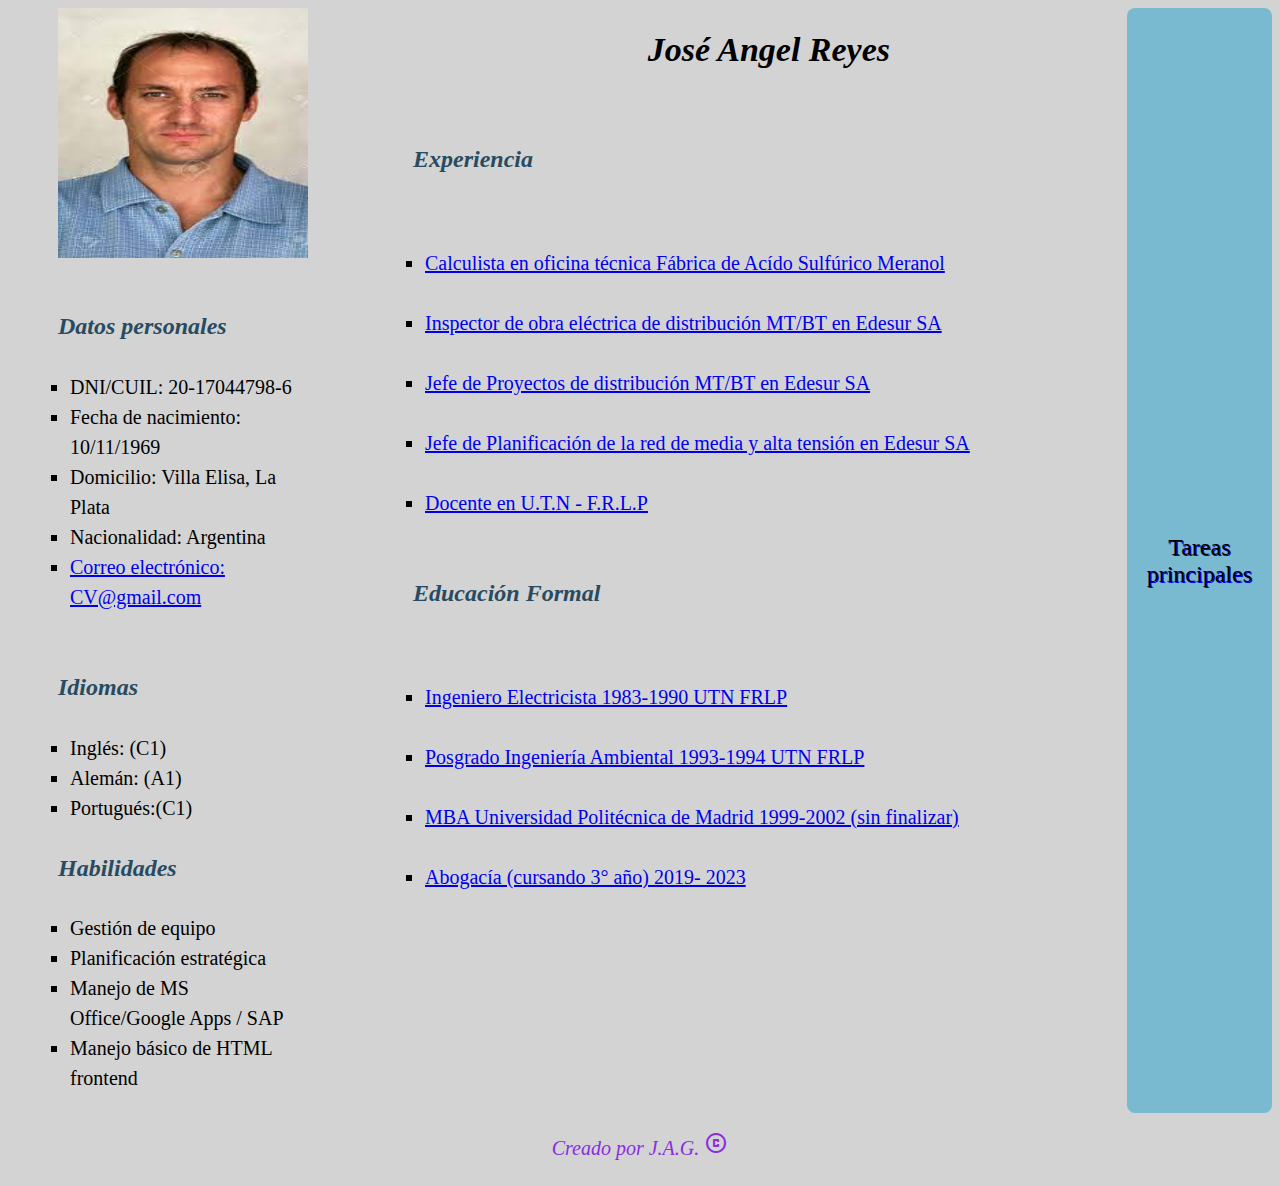
<file: docs/index.html>
<!DOCTYPE html>
<html lang="es">
<head>
    <meta charset="UTF-8">
    <meta http-equiv="X-UA-Compatible" content="IE=edge">
    <meta name="viewport" content="width=device-width, initial-scale=1.0">
    <title>Curriculum Vitae</title>
    
<link rel= "stylesheet" href="estilos.css">

<link rel="stylesheet" href="https://fonts.googleapis.com/css2?family=Material+Symbols+Outlined:opsz,wght,FILL,GRAD@48,400,0,0" />

</head>

<body>

<!-- columna izquierda--> 

<nav class="navbar navbar-default">
   
<div class="wrapper">

<div id="columns">                   <!--defino la clase columnas-->
 
<div id ="left">                     <!--Es la división izquierda-->

<div class= "img"> <img src="foto1.jpg" width="250px" height="250px"> <br>

</div>
   
<h4 class="uno"> Datos personales </h4>

<ul>
    <li >DNI/CUIL: 20-17044798-6</li>
    <li >Fecha de nacimiento: 10/11/1969</li>
    <li >Domicilio: Villa Elisa, La Plata</li>
    <li >Nacionalidad: Argentina</li>
    <li > <a href="mailto:josecapacitaciondocente@gmail.com"> Correo electrónico:  CV@gmail.com</a> </li><br>
</ul>

<h4 class="uno"> Idiomas</h4>

<ul>
    <li>Inglés: (C1)</li>
    <li>Alemán: (A1)</li>
    <li>Portugués:(C1)</li>
</ul>

<h4 class="uno"> Habilidades</h4>
<ul>
    <li>Gestión de equipo</li>
    <li>Planificación estratégica</li>
    <li>Manejo de MS Office/Google Apps / SAP </li>
    <li>Manejo básico de HTML frontend </li>
</ul>

</div>  <!--cierro la división izquierda, queda v1 y columns-->

<!-- columna derecha--> 
                                                
<div id ="right">        <!--Abro la columna derecha-->

<h1 class=" dos">José Angel Reyes</h1><br>

<h4 class="uno"> Experiencia</h4><br>

<ul>
    <li> <a href= "https://meranol.com.ar/" target = "_blank"> Calculista en oficina técnica Fábrica de Acído Sulfúrico Meranol</li></a><br>
 
    <li><a href="https://www.edesur.com.ar/acerca-de-edesur/"target="_blank">Inspector de obra eléctrica de distribución MT/BT en Edesur SA</li></a><br>

    <li><a href="https://www.edesur.com.ar/acerca-de-edesur/" target="_blank">Jefe de Proyectos de distribución MT/BT en Edesur SA</li></a><br>

    <li><a href= "https://www.edesur.com.ar/acerca-de-edesur/ " target="_blank">Jefe de Planificación de la red de media y alta tensión en Edesur SA </li></a><br>

    <li><a href="https://www.frlp.utn.edu.ar/" target="_blank"> Docente en U.T.N - F.R.L.P </li></a><br>
</ul>


<h4 class="uno"> Educación Formal</h4>
<br>
<ul>
    <li> <a href="https://www.frlp.utn.edu.ar/" target="_blank"> Ingeniero Electricista 1983-1990 UTN FRLP </li></a><br>

    <li> <a href="https://www.frlp.utn.edu.ar/" target="_blank"> Posgrado Ingeniería Ambiental 1993-1994 UTN FRLP </li></a><br>

    <li> <a href="https://www.upm.es/" target="_blank">MBA Universidad Politécnica de Madrid 1999-2002 (sin finalizar) </li></a><br>

    <li> <a href="https://www.jursoc.unlp.edu.ar/" target="_blank"> Abogacía (cursando 3° año) 2019- 2023 </li></a><br>
</ul>
</div>

<button id="myBtn">Tareas principales</button>   <!--Creo el boton y le asigno una id -->

</div>                      <!--cierro columna derecha-->

<!--Agrego la funcionalidad button-->

<div id="myModal" class="modal">                  <!-- Genero un espacio con un id y una clase-->
                            
<div class="modal-content">                       <!-- le indico cual es el contenido-->
                            
<span class="close">&times;</span>
                            
<h2>Meranol</h2>
                            
<ul>
    <li class="tres"  >Dimensionamiento de cañerías de vapor, aire comprimido y conducción de azufre líquido</li><br>
    <li class="tres" >Dimensionamiento de torre de absorción</li><br>
    <li class="tres" >Asistencia técnica en paradas de planta programadas</li><br>
</ul>
                            
<h2>Edesur S.A</h2>
                            
<ul >
    <li class="tres" >Inspeccion de obras de distribución en media y baja tensión</li><br>
    <li class="tres" >Reingeniería del departamento de "Proyectos - Obras - Almacén y Medidores"</li><br>
    <li class="tres" >Jefatura de Proyectos de distribución en media y baja tensión</li><br>
    <li class="tres" >Implementación y upgrade de SAP para el módulo distribución MT/BT</li><br>
    <li class="tres" >Planificación de la red de media y alta tensión</li><br>
</ul>
                            
<h2>Univesidad Tecnológica Nacional FRLP</h2>
                            
<ul >
    <li class="tres"  >Docente en la asignatura: Proyecto y Diseño de Instalaciones Eléctricas</li>
    <li class="tres"  >Docente en la asignatura: Mantenimiento y Montaje Electromecánico</li><br>
</ul>
                            
<h2>Habilidades comunes adquiridas</h2>
                            
<ul>
    <li class="tres" >Trabajo en equipo para la planificacion y ejecución de tareas</li><br>
    <li class="tres" >Coodinación con otras áreas internas y proveedores externos</li><br>
</ul>
</div>
</div> <!--cierro button-->

<script src="funcionesJS.js"></script>        <!-- llamo al archivo JS donde se definen las funciones-->
<br>



<footer>
    <div class = "footer">

        Creado por J.A.G.   
       
    <span class="material-symbols-outlined">
            copyright
    </span>
    
</div> 

</footer><br>

</nav>  

</div>

</div>    

</body>
</html>
</file>
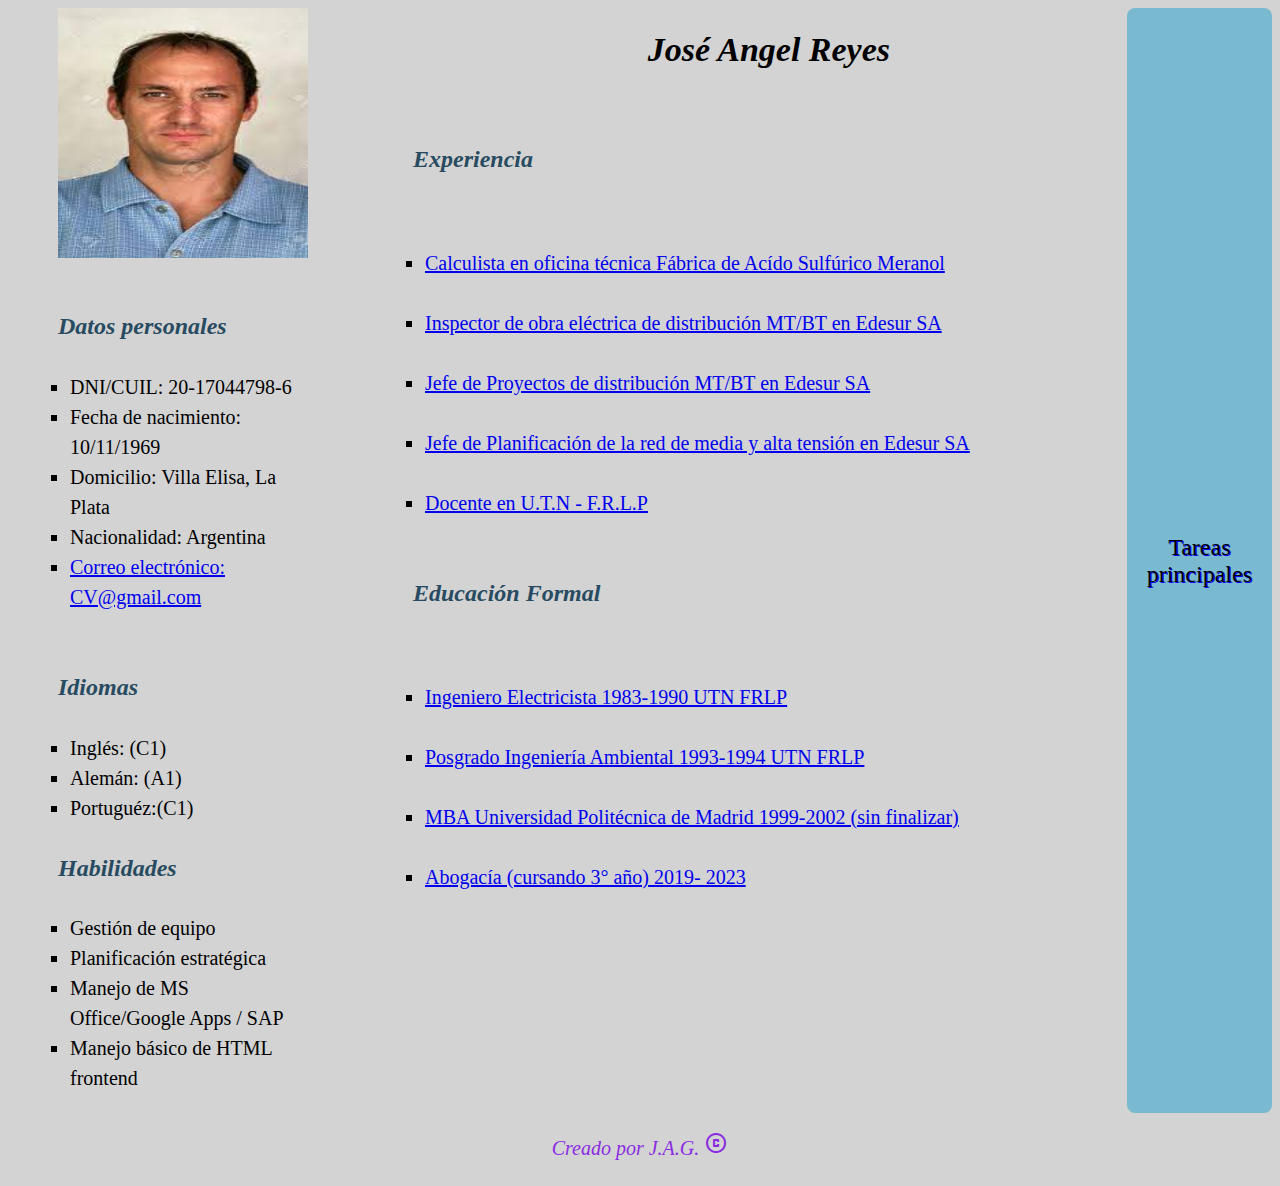
<file: CV.html>
<!DOCTYPE html>
<html lang="es">
<head>
    <meta charset="UTF-8">
    <meta http-equiv="X-UA-Compatible" content="IE=edge">
    <meta name="viewport" content="width=device-width, initial-scale=1.0">
    <title>Curriculum Vitae</title>
    
<link rel= "stylesheet" href="estilos.css">

<link rel="stylesheet" href="https://fonts.googleapis.com/css2?family=Material+Symbols+Outlined:opsz,wght,FILL,GRAD@48,400,0,0" />

</head>

<body>

<!-- columna izquierda--> 

<nav class="navbar navbar-default">
   
<div class="wrapper">

<div id="columns">                   <!--defino la clase columnas-->
 
<div id ="left">                     <!--Es la división izquierda-->

<div class= "img"> <img src="foto1.jpg" width="250px" height="250px"> <br>

</div>
   
<h4 class="uno"> Datos personales </h4>

<ul>
    <li >DNI/CUIL: 20-17044798-6</li>
    <li >Fecha de nacimiento: 10/11/1969</li>
    <li >Domicilio: Villa Elisa, La Plata</li>
    <li >Nacionalidad: Argentina</li>
    <li > <a href="mailto:josecapacitaciondocente@gmail.com"> Correo electrónico:  CV@gmail.com</a> </li><br>
</ul>

<h4 class="uno"> Idiomas</h4>

<ul>
    <li>Inglés: (C1)</li>
    <li>Alemán: (A1)</li>
    <li>Portuguéz:(C1)</li>
</ul>

<h4 class="uno"> Habilidades</h4>
<ul>
    <li>Gestión de equipo</li>
    <li>Planificación estratégica</li>
    <li>Manejo de MS Office/Google Apps / SAP </li>
    <li>Manejo básico de HTML frontend </li>
</ul>

</div>  <!--cierro la división izquierda, queda v1 y columns-->

<!-- columna derecha--> 
                                                
<div id ="right">        <!--Abro la columna derecha-->

<h1 class=" dos">José Angel Reyes</h1><br>

<h4 class="uno"> Experiencia</h4><br>

<ul>
    <li> <a href= "https://meranol.com.ar/" target = "_blank"> Calculista en oficina técnica Fábrica de Acído Sulfúrico Meranol</li></a><br>
 
    <li><a href="https://www.edesur.com.ar/acerca-de-edesur/"target="_blank">Inspector de obra eléctrica de distribución MT/BT en Edesur SA</li></a><br>

    <li><a href="https://www.edesur.com.ar/acerca-de-edesur/" target="_blank">Jefe de Proyectos de distribución MT/BT en Edesur SA</li></a><br>

    <li><a href= "https://www.edesur.com.ar/acerca-de-edesur/ " target="_blank">Jefe de Planificación de la red de media y alta tensión en Edesur SA </li></a><br>

    <li><a href="https://www.frlp.utn.edu.ar/" target="_blank"> Docente en U.T.N - F.R.L.P </li></a><br>
</ul>


<h4 class="uno"> Educación Formal</h4>
<br>
<ul>
    <li> <a href="https://www.frlp.utn.edu.ar/" target="_blank"> Ingeniero Electricista 1983-1990 UTN FRLP </li></a><br>

    <li> <a href="https://www.frlp.utn.edu.ar/" target="_blank"> Posgrado Ingeniería Ambiental 1993-1994 UTN FRLP </li></a><br>

    <li> <a href="https://www.upm.es/" target="_blank">MBA Universidad Politécnica de Madrid 1999-2002 (sin finalizar) </li></a><br>

    <li> <a href="https://www.jursoc.unlp.edu.ar/" target="_blank"> Abogacía (cursando 3° año) 2019- 2023 </li></a><br>
</ul>
</div>

<button id="myBtn">Tareas principales</button>   <!--Creo el boton y le asigno una id -->

</div>                      <!--cierro columna derecha-->

<!--Agrego la funcionalidad button-->

<div id="myModal" class="modal">                  <!-- Genero un espacio con un id y una clase-->
                            
<div class="modal-content">                       <!-- le indico cual es el contenido-->
                            
<span class="close">&times;</span>
                            
<h2>Meranol</h2>
                            
<ul>
    <li class="tres"  >Dimensionamiento de cañerías de vapor, aire comprimido y conducción de azufre líquido</li><br>
    <li class="tres" >Dimensionamiento de torre de absorción</li><br>
    <li class="tres" >Asistencia técnica en paradas de planta programadas</li><br>
</ul>
                            
<h2>Edesur S.A</h2>
                            
<ul >
    <li class="tres" >Inspeccion de obras de distribución en media y baja tensión</li><br>
    <li class="tres" >Reingeniería del departamento de "Proyectos - Obras - Almacén y Medidores"</li><br>
    <li class="tres" >Jefatura de Proyectos de distribución en media y baja tensión</li><br>
    <li class="tres" >Implementación y upgrade de SAP para el módulo distribución MT/BT</li><br>
    <li class="tres" >Planificación de la red de media y alta tensión</li><br>
</ul>
                            
<h2>Univesidad Tecnológica Nacional FRLP</h2>
                            
<ul >
    <li class="tres"  >Docente en la asignatura: Proyecto y Diseño de Instalaciones Eléctricas</li>
    <li class="tres"  >Docente en la asignatura: Mantenimiento y Montaje Electromecánico</li><br>
</ul>
                            
<h2>Habilidades comunes adquiridas</h2>
                            
<ul>
    <li class="tres" >Trabajo en equipo para la planificacion y ejecución de tareas</li><br>
    <li class="tres" >Coodinación con otras áreas internas y proveedores externos</li><br>
</ul>
</div>
</div> <!--cierro button-->

<script src="funcionesJS.js"></script>        <!-- llamo al archivo JS donde se definen las funciones-->
<br>



<footer>
    <div class = "footer">

        Creado por J.A.G.   
       
    <span class="material-symbols-outlined">
            copyright
    </span>
    
</div> 

</footer><br>

</nav>  

</div>

</div>    

</body>
</html>
</file>
<file: docs/estilos.css>
*{box-sizing: border-box;background-color: lightgrey;}

.wrapper {overflow: auto;}

#right {margin-left: 10px;}

#left{
  float: none;
  width: auto;
}

@media screen and (min-width: 480px) {
  .left {width: 200px; float: left;}
  .right {margin-left: 216px;}

@media screen and (min-width: 1200px) {
    .left .right {width: 100%; height: 100%;}


    img {
    display: block;
    margin-left: auto;
    margin-right: auto;
  }

  
#columns {
    display: flex;
    font-family: 'Times New Roman', Times, serif;
    font-size: 20px;
    
  }
  
  /* Left column */
#left {
    flex: 30%;
    padding: 150px 5;
    margin-left: 50px;
    margin-right: 5px;
    
    }
  
   
  /* Right column */
#right {
    flex: 100%;
    padding: 400px 10;
    margin-left: 100px;
    margin-right: 2px;
  
  }

.dos { text-align: center;
color: black;
font-style: italic;
font-size: 34px;
font-weight: bold;
}

.tres { text-align:left;
  left: 4px;
  color: black;
  font-style: italic;
  font-size: 20px;
  
  }

.uno {text-align: left;font-style: italic; color:rgb(40, 75, 97); font-size: 24px; font-weight:bold;}

ul {
    display: block;
    list-style-type:square;
    margin-left: 2px;
    margin-right: auto;
    padding-left: 10px;
    line-height: 30px;
  }

  .footer { border:none; text-align: center;
    color: blueviolet;font-family: 'Times New Roman', Times, serif; font-size: 20px;font-style: italic;margin-left: 0%;
    
 }

 /* icono registrado*/
.material-symbols-outlined {
  
  position: relative;
  font-variation-settings:
  'FILL' 0,
  'wght' 400,
  'GRAD' 0,
  'opsz' 48,
  
}

/* FUNCIONALIDAD DEL BOTON*/
.modal {
  display: none;
  position: fixed;
  z-index: 1; 
  left: 1%;
  top: 1%;
  width: 100%; 
  height: 100%;
  overflow: scroll; 
  background-color: lightgoldenrodyellow;
}

/* Modal Content/Box */
.modal-content {
  background-color: lightblue;
  margin: auto; 
  padding: 20px;
  border: 1px solid #888;
  width: 80%; 
}

/* The Close Button */
.close {
  color: black;
  float: right;
  font-size: 28px;
  font-weight: bold;
}
/* The Close Button */
.close:hover,   
.close:focus {
  color: lightgoldenrodyellow;
  text-decoration: none;
  cursor: pointer; 
} 

/* Coloca la mano como cursor */

#myBtn { background-color:rgb(122, 186, 208) ; font-family:'Times New Roman', Times, serif; font-size: 24px; color:black; padding: 10px 20px;border: 2px;border-radius: 8px;position: sticky;left: 250px; text-shadow: 1px 1px blue;}
</file>
<file: estilos.css>
*{box-sizing: border-box;background-color: lightgrey;}

.wrapper {overflow: auto;}

#right {margin-left: 10px;}

#left{
  float: none;
  width: auto;
}

@media screen and (min-width: 480px) {
  .left {width: 200px; float: left;}
  .right {margin-left: 216px;}

@media screen and (min-width: 1200px) {
    .left .right {width: 100%; height: 100%;}


    img {
    display: block;
    margin-left: auto;
    margin-right: auto;
  }

  
#columns {
    display: flex;
    font-family: 'Times New Roman', Times, serif;
    font-size: 20px;
    
  }
  
  /* Left column */
#left {
    flex: 30%;
    padding: 150px 5;
    margin-left: 50px;
    margin-right: 5px;
    
    }
  
   
  /* Right column */
#right {
    flex: 100%;
    padding: 400px 10;
    margin-left: 100px;
    margin-right: 2px;
  
  }

.dos { text-align: center;
color: black;
font-style: italic;
font-size: 34px;
font-weight: bold;
}

.tres { text-align:left;
  left: 4px;
  color: black;
  font-style: italic;
  font-size: 20px;
  
  }

.uno {text-align: left;font-style: italic; color:rgb(40, 75, 97); font-size: 24px; font-weight:bold;}

ul {
    display: block;
    list-style-type:square;
    margin-left: 2px;
    margin-right: auto;
    padding-left: 10px;
    line-height: 30px;
  }

  .footer { border:none; text-align: center;
    color: blueviolet;font-family: 'Times New Roman', Times, serif; font-size: 20px;font-style: italic;margin-left: 0%;
    
 }

 /* icono registrado*/
.material-symbols-outlined {
  
  position: relative;
  font-variation-settings:
  'FILL' 0,
  'wght' 400,
  'GRAD' 0,
  'opsz' 48,
  
}

/* FUNCIONALIDAD DEL BOTON*/
.modal {
  display: none;
  position: fixed;
  z-index: 1; 
  left: 1%;
  top: 1%;
  width: 100%; 
  height: 100%;
  overflow: scroll; 
  background-color: lightgoldenrodyellow;
}

/* Modal Content/Box */
.modal-content {
  background-color: lightblue;
  margin: auto; 
  padding: 20px;
  border: 1px solid #888;
  width: 80%; 
}

/* The Close Button */
.close {
  color: black;
  float: right;
  font-size: 28px;
  font-weight: bold;
}
/* The Close Button */
.close:hover,   
.close:focus {
  color: lightgoldenrodyellow;
  text-decoration: none;
  cursor: pointer; 
} 

/* Coloca la mano como cursor */

#myBtn { background-color:rgb(122, 186, 208) ; font-family:'Times New Roman', Times, serif; font-size: 24px; color:black; padding: 10px 20px;border: 2px;border-radius: 8px;position: sticky;left: 250px; text-shadow: 1px 1px blue;}
</file>
